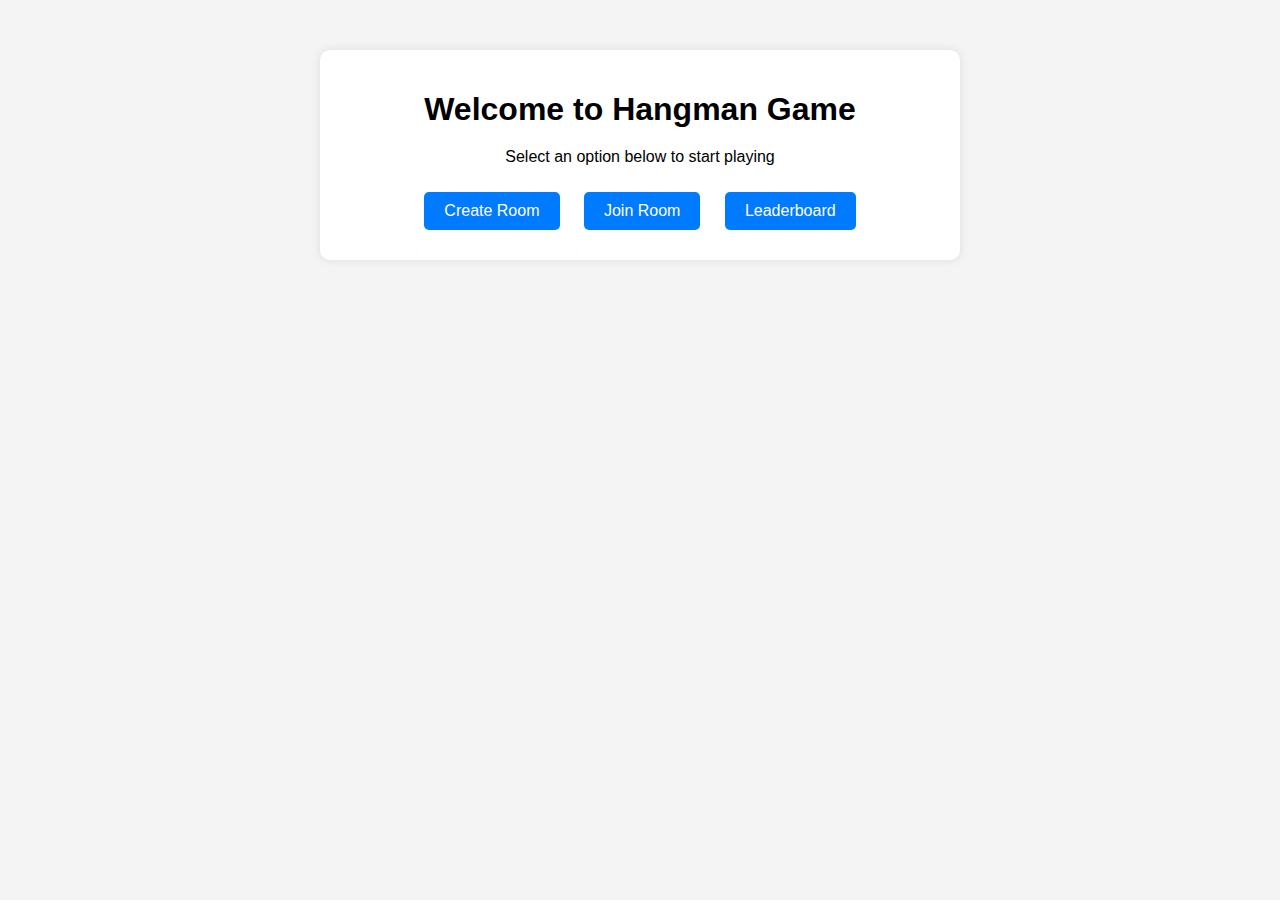
<file: hangman/src/main/resources/templates/index.html>
<!DOCTYPE html>
<html xmlns:th="http://www.thymeleaf.org">
<head>
    <title>Hangman Game - Home</title>
    <style>
        body {
            font-family: Arial, sans-serif;
            background-color: #f4f4f4;
            margin: 0;
            padding: 0;
        }
        .container {
            max-width: 600px;
            margin: 50px auto;
            padding: 20px;
            background-color: white;
            border-radius: 10px;
            box-shadow: 0 0 10px rgba(0, 0, 0, 0.1);
            text-align: center;
        }
        h1 {
            margin-bottom: 20px;
        }
        .btn {
            display: inline-block;
            margin: 10px;
            padding: 10px 20px;
            background-color: #007bff;
            color: white;
            text-decoration: none;
            border-radius: 5px;
            transition: background-color 0.3s;
        }
        .btn:hover {
            background-color: #0056b3;
        }
    </style>
</head>
<body>
    <div class="container">
        <h1>Welcome to Hangman Game</h1>
        <p>Select an option below to start playing</p>
        <a href="/rooms/create-room" class="btn">Create Room</a>
        <a href="/rooms/join-room" class="btn">Join Room</a>
        <a href="/leaderboard" class="btn">Leaderboard</a>
    </div>
</body>
</html>
</file>
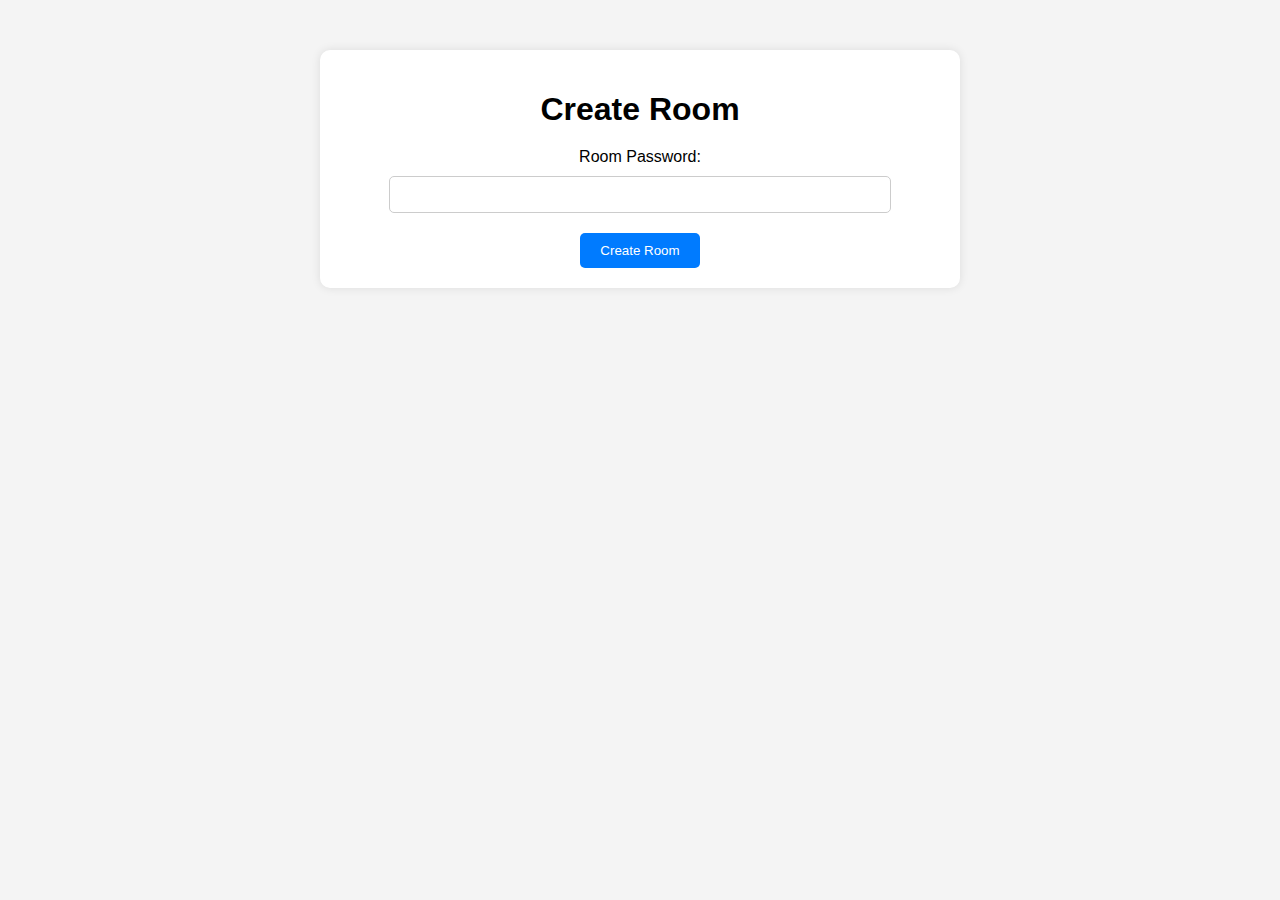
<file: hangman/src/main/resources/templates/create-room.html>
<!DOCTYPE html>
<html xmlns:th="http://www.thymeleaf.org">
<head>
    <title>Hangman Game - Create Room</title>
    <style>
        body {
            font-family: Arial, sans-serif;
            background-color: #f4f4f4;
            margin: 0;
            padding: 0;
        }
        .container {
            max-width: 600px;
            margin: 50px auto;
            padding: 20px;
            background-color: white;
            border-radius: 10px;
            box-shadow: 0 0 10px rgba(0, 0, 0, 0.1);
            text-align: center;
        }
        h1 {
            margin-bottom: 20px;
        }
        form {
            display: flex;
            flex-direction: column;
            align-items: center;
        }
        label {
            margin-bottom: 10px;
        }
        input {
            padding: 10px;
            margin-bottom: 20px;
            width: 80%;
            border: 1px solid #ccc;
            border-radius: 5px;
        }
        button {
            padding: 10px 20px;
            background-color: #007bff;
            color: white;
            border: none;
            border-radius: 5px;
            cursor: pointer;
            transition: background-color 0.3s;
        }
        button:hover {
            background-color: #0056b3;
        }
    </style>
</head>
<body>
    <div class="container">
        <h1>Create Room</h1>
        <form action="/rooms/create-room" method="post">
            <label for="password">Room Password:</label>
            <input type="password" id="password" name="password" required>
            <button type="submit">Create Room</button>
        </form>
    </div>
</body>
</html>
</file>
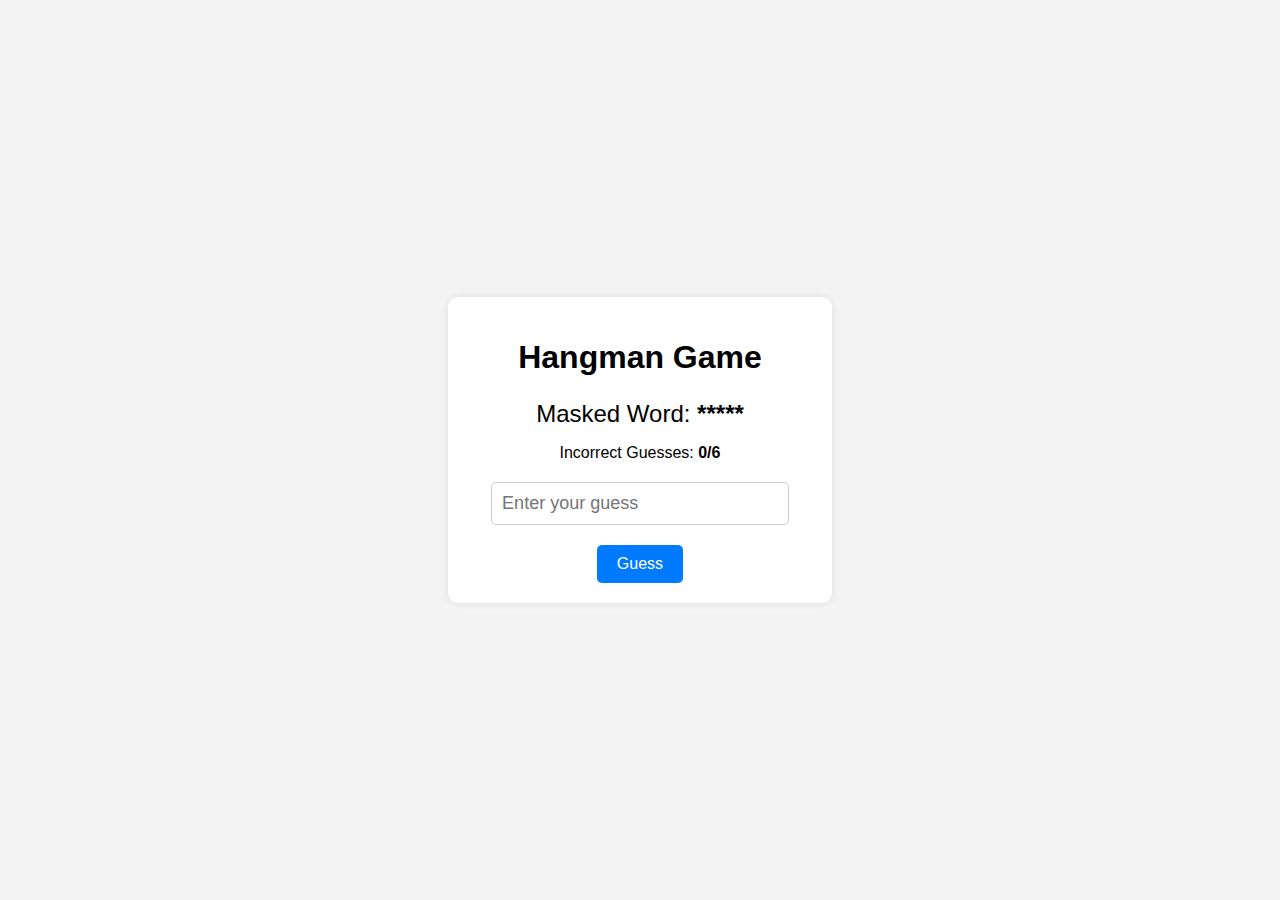
<file: hangman/src/main/resources/templates/game.html>
<!DOCTYPE html>
<html xmlns:th="http://www.thymeleaf.org">
<head>
    <title>Hangman Game</title>
    <style>
        body {
            font-family: Arial, sans-serif;
            background-color: #f4f4f4;
            margin: 0;
            padding: 0;
            display: flex;
            justify-content: center;
            align-items: center;
            height: 100vh;
        }
        .game-container {
            max-width: 600px;
            background-color: white;
            border-radius: 10px;
            box-shadow: 0 0 10px rgba(0, 0, 0, 0.1);
            padding: 20px;
            text-align: center;
        }
        h1 {
            margin-bottom: 20px;
        }
        .word-container {
            margin-bottom: 20px;
        }
        .masked-word {
            font-size: 24px;
            margin-bottom: 10px;
        }
        .incorrect-guesses {
            margin-bottom: 20px;
        }
        .guess-input {
            padding: 10px;
            width: 80%;
            margin-bottom: 20px;
            border: 1px solid #ccc;
            border-radius: 5px;
            font-size: 18px;
        }
        .guess-button {
            padding: 10px 20px;
            background-color: #007bff;
            color: white;
            border: none;
            border-radius: 5px;
            cursor: pointer;
            transition: background-color 0.3s;
            font-size: 16px;
        }
        .guess-button:hover {
            background-color: #0056b3;
        }
    </style>
</head>
<body>
    <div class="game-container">
        <h1>Hangman Game</h1>
        <div class="word-container">
            <p class="masked-word">Masked Word: <strong>*****</strong></p>
            <p class="incorrect-guesses">Incorrect Guesses: <strong>0/6</strong></p>
        </div>
        <form action="/game/make-guess" method="post">
            <input type="hidden" name="roomId" value="roomId_here"><!-- Replace with Thymeleaf dynamic value -->
            <input type="text" class="guess-input" name="guess" placeholder="Enter your guess" autocomplete="off" required>
            <button type="submit" class="guess-button">Guess</button>
        </form>
    </div>
</body>
</html>
</file>
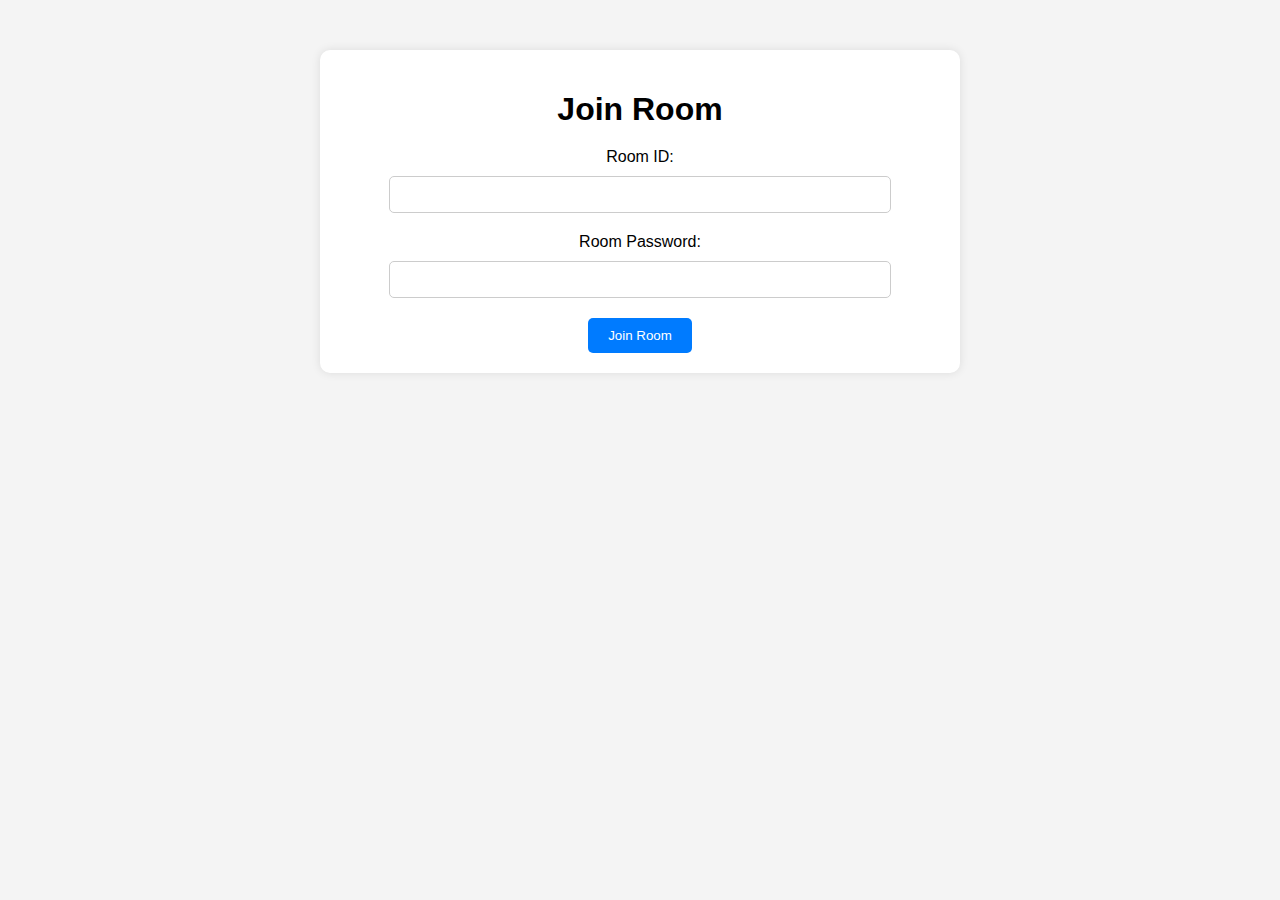
<file: hangman/src/main/resources/templates/join-room.html>
<!DOCTYPE html>
<html xmlns:th="http://www.thymeleaf.org">
<head>
    <title>Hangman Game - Join Room</title>
    <style>
        body {
            font-family: Arial, sans-serif;
            background-color: #f4f4f4;
            margin: 0;
            padding: 0;
        }
        .container {
            max-width: 600px;
            margin: 50px auto;
            padding: 20px;
            background-color: white;
            border-radius: 10px;
            box-shadow: 0 0 10px rgba(0, 0, 0, 0.1);
            text-align: center;
        }
        h1 {
            margin-bottom: 20px;
        }
        form {
            display: flex;
            flex-direction: column;
            align-items: center;
        }
        label {
            margin-bottom: 10px;
        }
        input {
            padding: 10px;
            margin-bottom: 20px;
            width: 80%;
            border: 1px solid #ccc;
            border-radius: 5px;
        }
        button {
            padding: 10px 20px;
            background-color: #007bff;
            color: white;
            border: none;
            border-radius: 5px;
            cursor: pointer;
            transition: background-color 0.3s;
        }
        button:hover {
            background-color: #0056b3;
        }
    </style>
</head>
<body>
    <div class="container">
        <h1>Join Room</h1>
        <form action="/rooms/join-room" method="post">
            <label for="roomId">Room ID:</label>
            <input type="text" id="roomId" name="roomId" required>
            <label for="password">Room Password:</label>
            <input type="password" id="password" name="password" required>
            <button type="submit">Join Room</button>
        </form>
    </div>
</body>
</html>
</file>
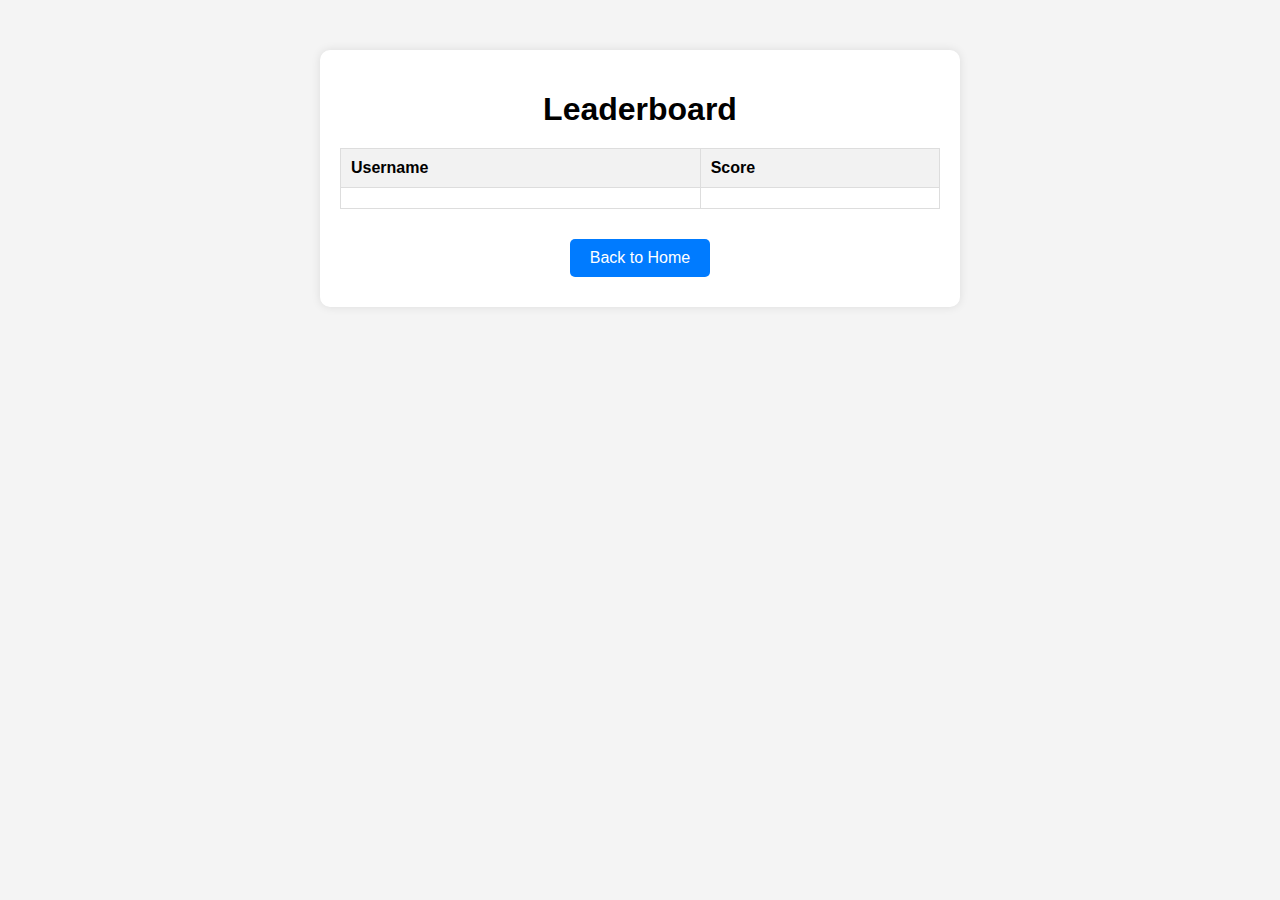
<file: hangman/src/main/resources/templates/leaderboard.html>
<!DOCTYPE html>
<html xmlns:th="http://www.thymeleaf.org">
<head>
    <title>Hangman Game - Leaderboard</title>
    <style>
        body {
            font-family: Arial, sans-serif;
            background-color: #f4f4f4;
            margin: 0;
            padding: 0;
        }
        .container {
            max-width: 600px;
            margin: 50px auto;
            padding: 20px;
            background-color: white;
            border-radius: 10px;
            box-shadow: 0 0 10px rgba(0, 0, 0, 0.1);
            text-align: center;
        }
        h1 {
            margin-bottom: 20px;
        }
        table {
            width: 100%;
            border-collapse: collapse;
            margin-bottom: 20px;
        }
        th, td {
            padding: 10px;
            border: 1px solid #ddd;
            text-align: left;
        }
        th {
            background-color: #f2f2f2;
        }
        .btn {
            display: inline-block;
            margin: 10px;
            padding: 10px 20px;
            background-color: #007bff;
            color: white;
            text-decoration: none;
            border-radius: 5px;
            transition: background-color 0.3s;
        }
        .btn:hover {
            background-color: #0056b3;
        }
    </style>
</head>
<body>
    <div class="container">
        <h1>Leaderboard</h1>
        <table>
        <thead>
            <tr>
                <th>Username</th>
                <th>Score</th>
            </tr>
        </thead>
        <tbody>
            <tr th:each="player : ${players}">
                <td th:text="${player.username}"></td>
                <td th:text="${player.score}"></td>
            </tr>
        </tbody>
    </table>
        <a href="/users/index" class="btn">Back to Home</a>
    </div>
</body>
</html>
</file>
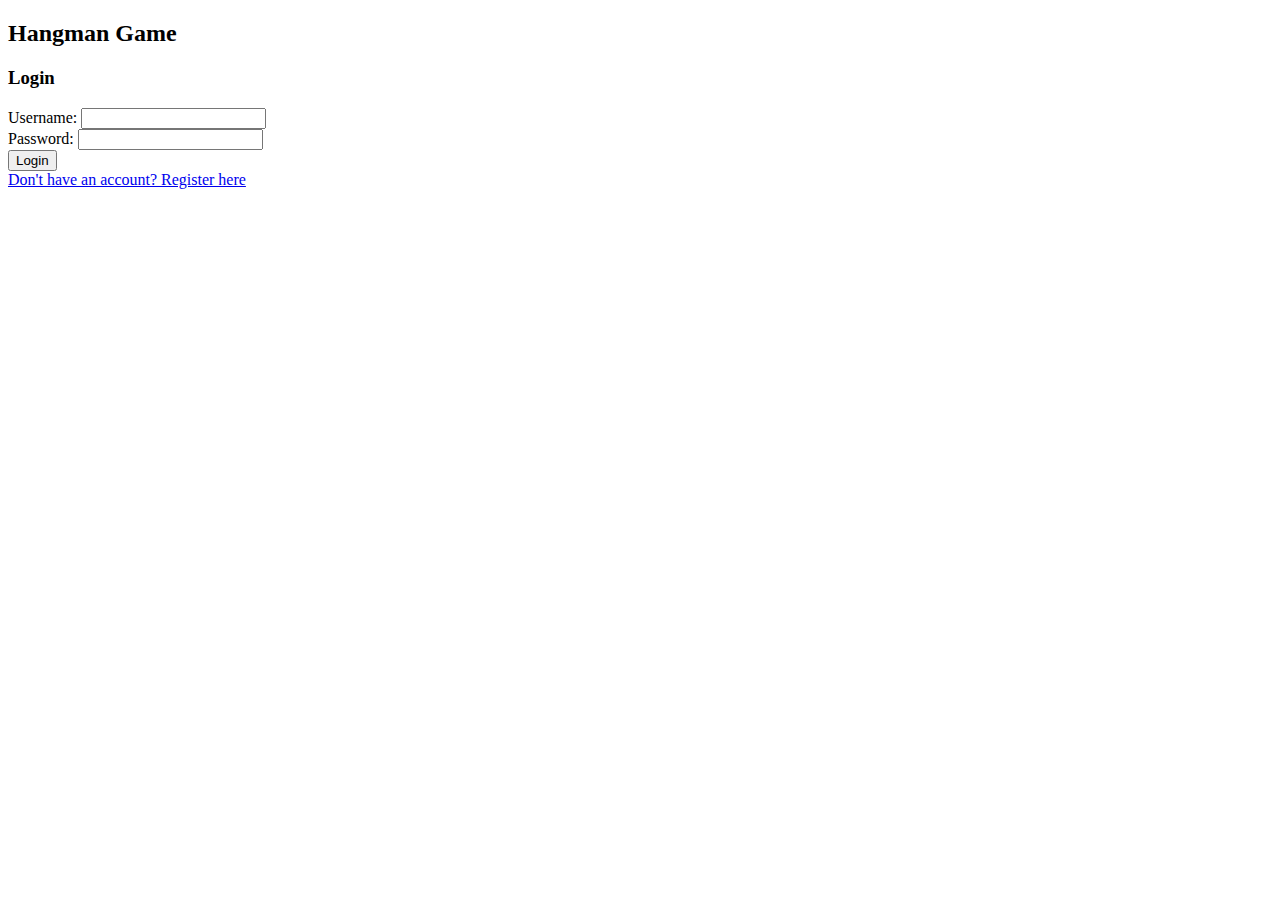
<file: hangman/src/main/resources/templates/login.html>
<!DOCTYPE html>
<html xmlns:th="http://www.thymeleaf.org">
<head>
    <title>Hangman Game - Login</title>
    <link rel="stylesheet" type="text/css" th:href="@{/css/style.css}">
</head>
<body>
    <div class="container">
        <h2>Hangman Game</h2>
        <h3>Login</h3>
        <form action="/login" method="post" th:object="${user}">
            <div th:if="${error}" class="text-danger" th:text="${error}"></div>
            <div th:if="${success}" class="text-success" th:text="${success}"></div>
            <div class="form-group">
                <label>Username:</label>
                <input type="text" name="username" th:field="*{username}" required minlength="3" maxlength="20" pattern="^[a-zA-Z0-9]+$" title="Username must be 3-20 characters long and contain only letters and numbers" />
                <div th:if="${#fields.hasErrors('username')}" th:errors="*{username}" class="text-danger"></div>
            </div>
            <div class="form-group">
                <label>Password:</label>
                <input type="password" name="password" th:field="*{password}" required minlength="8" pattern="^(?=.*[a-z])(?=.*[A-Z])(?=.*\d)(?=.*[@$!%*?&])[A-Za-z\d@$!%*?&]+$" title="Password must be at least 8 characters long and contain at least one uppercase letter, one lowercase letter, one number, and one special character" />
                <div th:if="${#fields.hasErrors('password')}" th:errors="*{password}" class="text-danger"></div>
            </div>
            <div class="form-group">
                <button type="submit">Login</button>
            </div>
        </form>
        <div class="register-link">
            <a href="/register">Don't have an account? Register here</a>
        </div>
    </div>
</body>
</html>
</file>
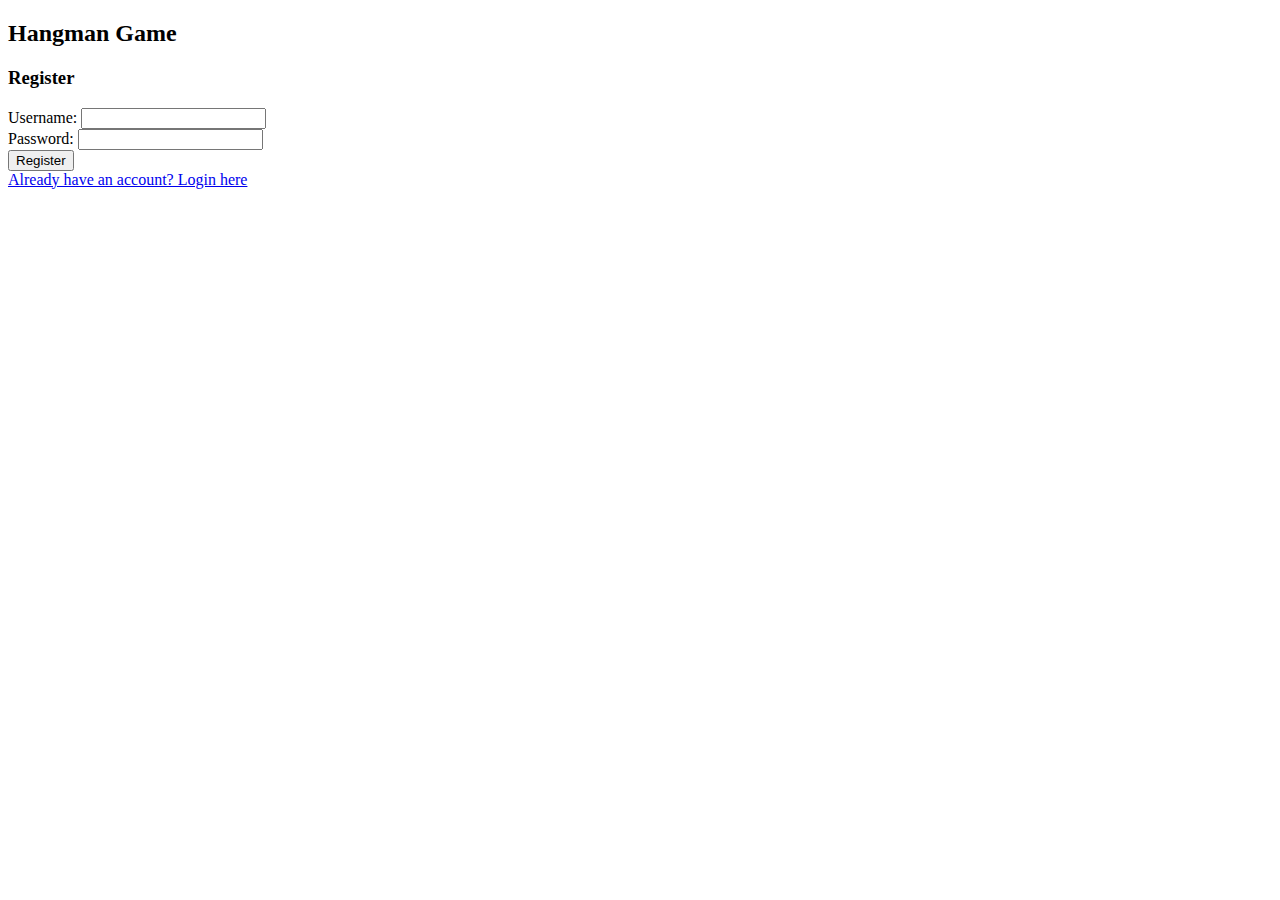
<file: hangman/src/main/resources/templates/register.html>
<!DOCTYPE html>
<html xmlns:th="http://www.thymeleaf.org">
<head>
    <title>Hangman Game - Register</title>
    <link rel="stylesheet" type="text/css" th:href="@{/css/style.css}">
</head>
<body>
    <div class="container">
        <h2>Hangman Game</h2>
        <h3>Register</h3>
        <form action="/register" method="post" th:object="${user}">
            <div th:if="${error}" class="text-danger" th:text="${error}"></div>
            <div th:if="${success}" class="text-success" th:text="${success}"></div>
            <div class="form-group">
                <label>Username:</label>
                <input type="text" name="username" th:field="*{username}" required minlength="3" maxlength="20" pattern="^[a-zA-Z0-9]+$" title="Username must be 3-20 characters long and contain only letters and numbers" />
                <div th:if="${#fields.hasErrors('username')}" th:errors="*{username}" class="text-danger"></div>
            </div>
            <div class="form-group">
                <label>Password:</label>
                <input type="password" name="password" th:field="*{password}" required minlength="8" pattern="^(?=.*[a-z])(?=.*[A-Z])(?=.*\d)(?=.*[@$!%*?&])[A-Za-z\d@$!%*?&]+$" title="Password must be at least 8 characters long and contain at least one uppercase letter, one lowercase letter, one number, and one special character" />
                <div th:if="${#fields.hasErrors('password')}" th:errors="*{password}" class="text-danger"></div>
            </div>
            <div class="form-group">
                <button type="submit">Register</button>
            </div>
        </form>
        <div class="login-link">
            <a href="/login">Already have an account? Login here</a>
        </div>
    </div>
</body>
</html>
</file>
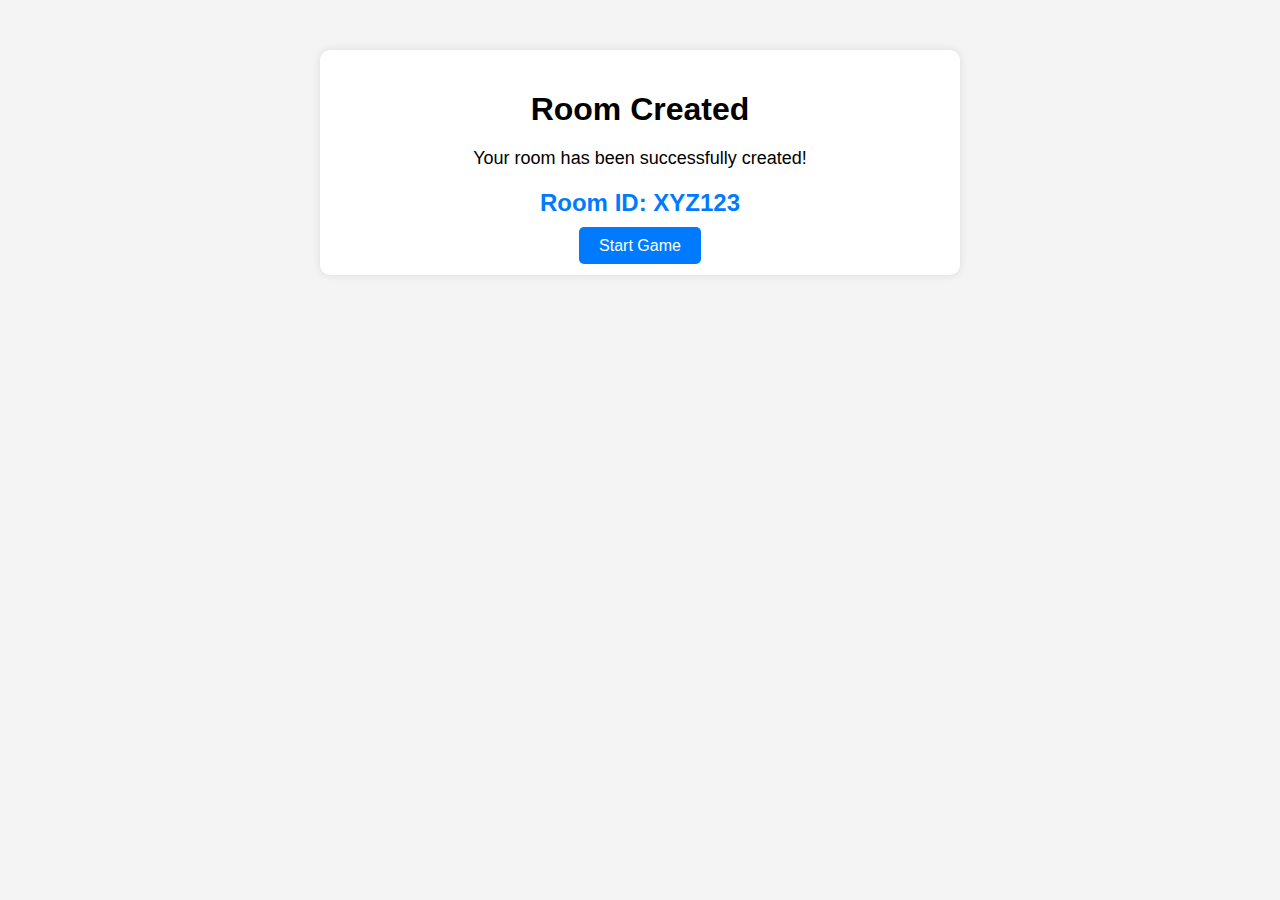
<file: hangman/src/main/resources/templates/room-created.html>
<!DOCTYPE html>
<html xmlns:th="http://www.thymeleaf.org">
<head>
    <title>Hangman Game - Room Created</title>
    <style>
        body {
            font-family: Arial, sans-serif;
            background-color: #f4f4f4;
            margin: 0;
            padding: 0;
        }
        .container {
            max-width: 600px;
            margin: 50px auto;
            padding: 20px;
            background-color: white;
            border-radius: 10px;
            box-shadow: 0 0 10px rgba(0, 0, 0, 0.1);
            text-align: center;
        }
        h1 {
            margin-bottom: 20px;
        }
        p {
            margin-bottom: 20px;
            font-size: 18px;
        }
        .room-id {
            font-size: 24px;
            font-weight: bold;
            color: #007bff;
            margin-bottom: 20px;
        }
        a {
            padding: 10px 20px;
            background-color: #007bff;
            color: white;
            text-decoration: none;
            border-radius: 5px;
            transition: background-color 0.3s;
        }
        a:hover {
            background-color: #0056b3;
        }
    </style>
</head>
<body>
    <div class="container">
        <h1>Room Created</h1>
        <p>Your room has been successfully created!</p>
        <div class="room-id" th:text="${roomId}">Room ID: XYZ123</div>
        <a th:href="@{/game(roomId=${roomId})}">Start Game</a>
    </div>
</body>
</html>
</file>
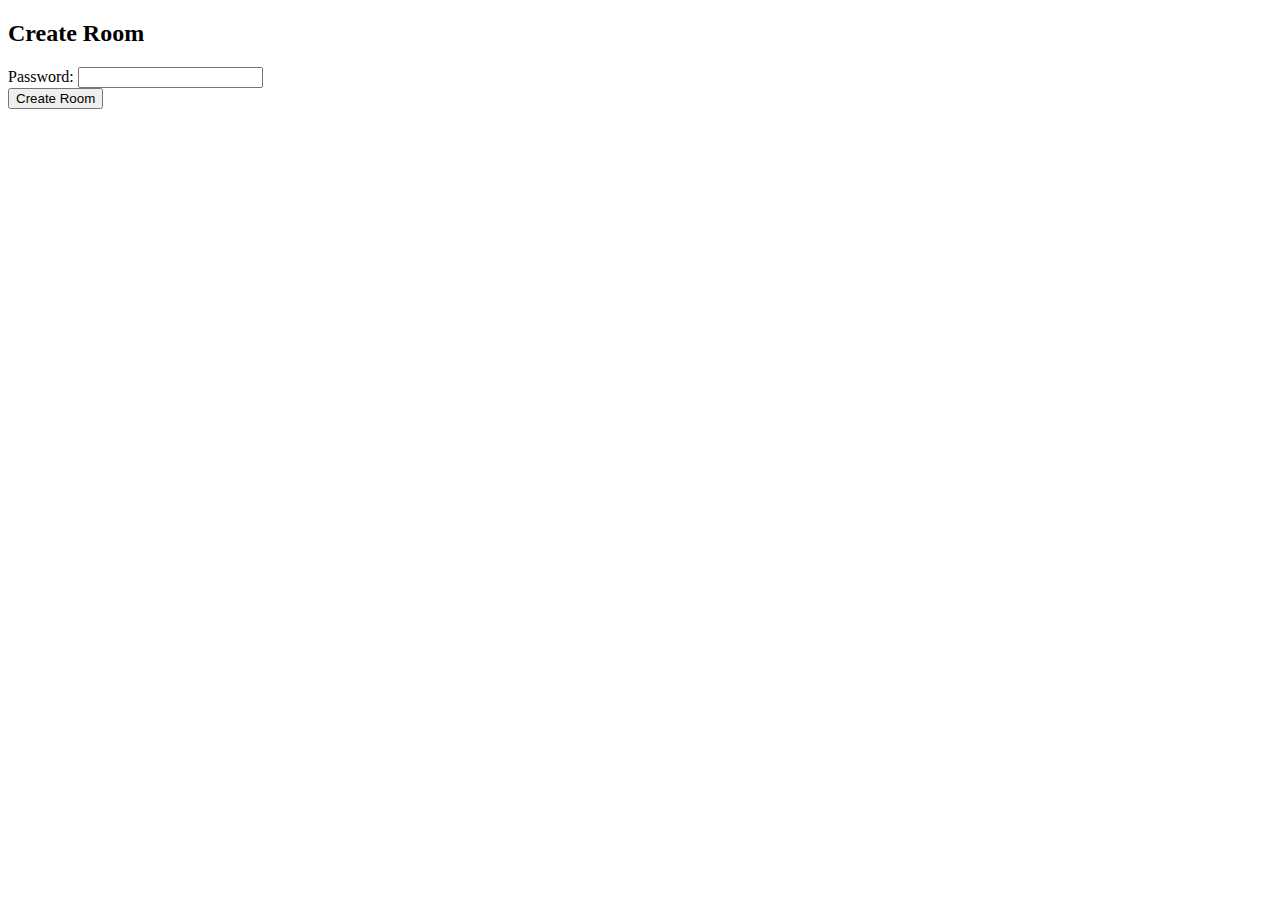
<file: hangman/src/main/java/com/example/hangman/templates/create-room.html>
<!DOCTYPE html>
<html xmlns:th="http://www.thymeleaf.org">
<head>
    <title>Create Room</title>
</head>
<body>
    <h2>Create Room</h2>
    <form action="/rooms/create-room" method="post" th:object="${roomRequest}">
        <div>
            <label>Password:</label>
            <input type="password" th:field="*{password}" />
        </div>
        <div>
            <button type="submit">Create Room</button>
        </div>
    </form>
</body>
</html>
</file>
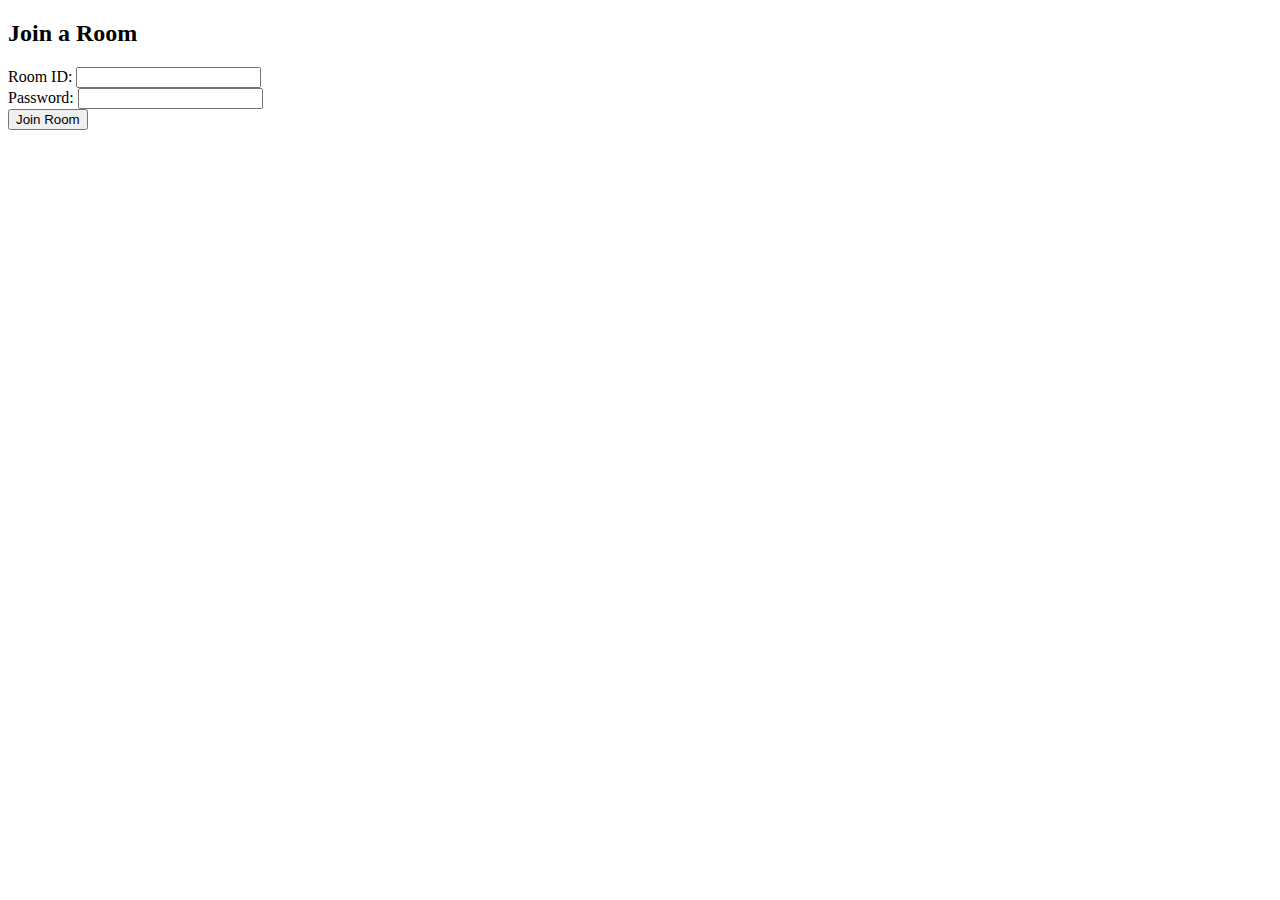
<file: hangman/src/main/java/com/example/hangman/templates/join-room.html>
<!DOCTYPE html>
<html xmlns:th="http://www.thymeleaf.org">
<head>
    <title>Join Room</title>
</head>
<body>
    <h2>Join a Room</h2>
    <form action="/rooms/join-room" method="post" th:object="${joinRoomRequest}">
        <div>
            <label>Room ID:</label>
            <input type="text" th:field="*{roomId}"/>
        </div>
        <div>
            <label>Password:</label>
            <input type="password" th:field="*{password}"/>
        </div>
        <div>
            <button type="submit">Join Room</button>
        </div>
    </form>
</body>
</html>
</file>
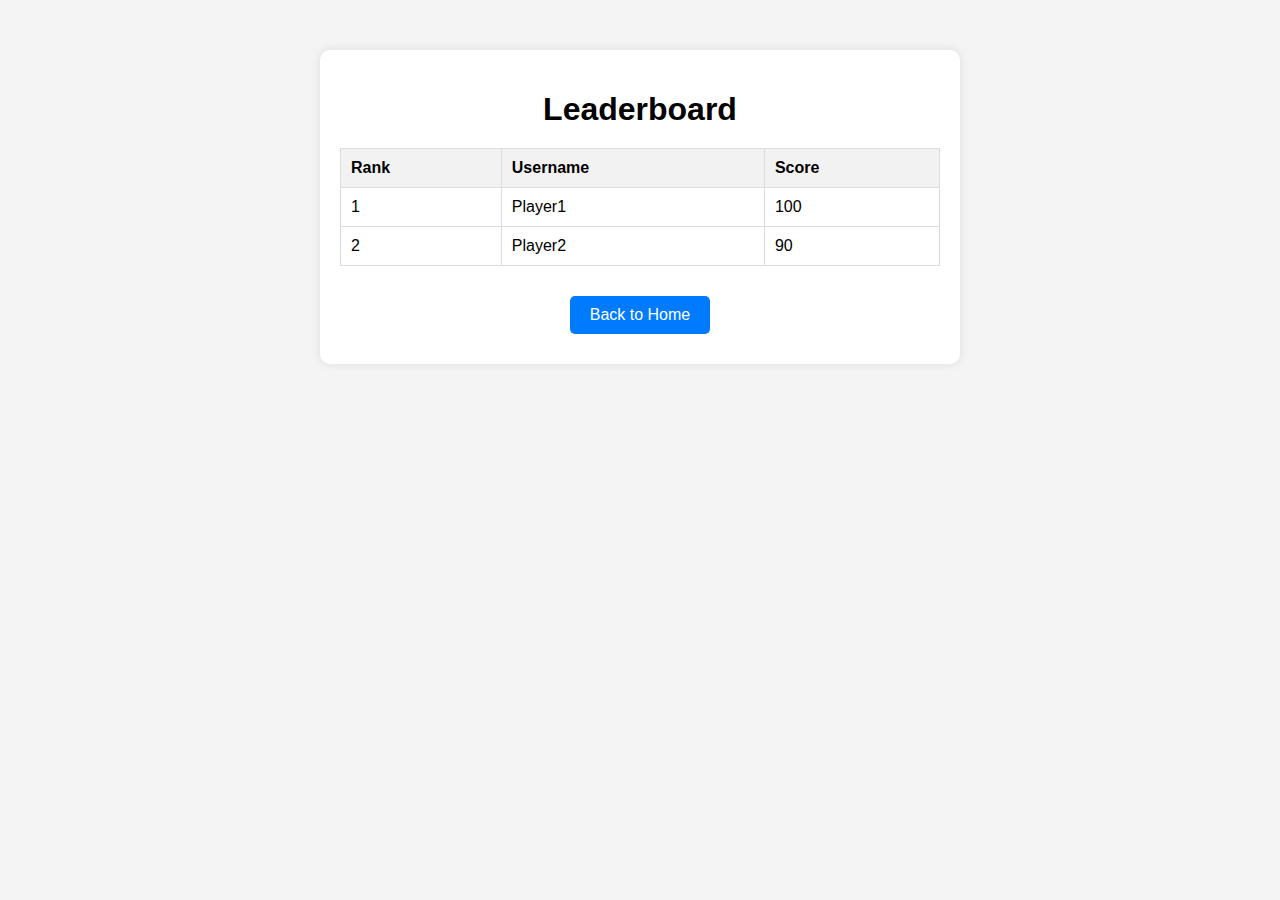
<file: hangman/src/main/java/com/example/hangman/templates/leaderboard.html>
<!DOCTYPE html>
<html xmlns:th="http://www.thymeleaf.org">
<head>
    <title>Hangman Game - Leaderboard</title>
    <style>
        body {
            font-family: Arial, sans-serif;
            background-color: #f4f4f4;
            margin: 0;
            padding: 0;
        }
        .container {
            max-width: 600px;
            margin: 50px auto;
            padding: 20px;
            background-color: white;
            border-radius: 10px;
            box-shadow: 0 0 10px rgba(0, 0, 0, 0.1);
            text-align: center;
        }
        h1 {
            margin-bottom: 20px;
        }
        table {
            width: 100%;
            border-collapse: collapse;
            margin-bottom: 20px;
        }
        th, td {
            padding: 10px;
            border: 1px solid #ddd;
            text-align: left;
        }
        th {
            background-color: #f2f2f2;
        }
        .btn {
            display: inline-block;
            margin: 10px;
            padding: 10px 20px;
            background-color: #007bff;
            color: white;
            text-decoration: none;
            border-radius: 5px;
            transition: background-color 0.3s;
        }
        .btn:hover {
            background-color: #0056b3;
        }
    </style>
</head>
<body>
    <div class="container">
        <h1>Leaderboard</h1>
        <table>
            <thead>
                <tr>
                    <th>Rank</th>
                    <th>Username</th>
                    <th>Score</th>
                </tr>
            </thead>
            <tbody>
                <!-- Example data, replace with actual data from your model -->
                <tr>
                    <td>1</td>
                    <td>Player1</td>
                    <td>100</td>
                </tr>
                <tr>
                    <td>2</td>
                    <td>Player2</td>
                    <td>90</td>
                </tr>
                <!-- Add more rows as needed -->
            </tbody>
        </table>
        <a href="/index" class="btn">Back to Home</a>
    </div>
</body>
</html>
</file>
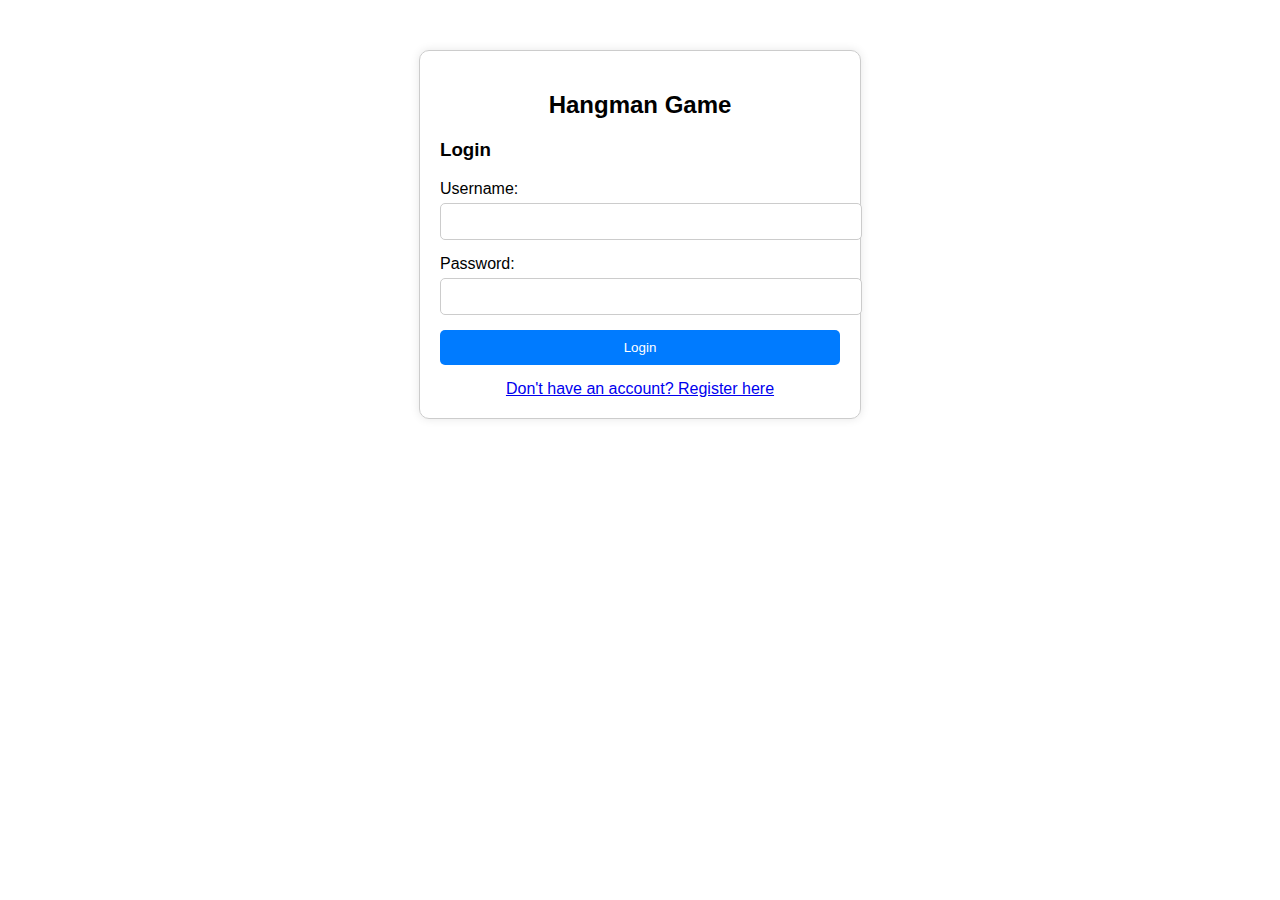
<file: hangman/src/main/java/com/example/hangman/templates/login.html>
<!DOCTYPE html>
<html xmlns:th="http://www.thymeleaf.org">
<head>
    <title>Hangman Game - Login</title>
    <style>
        body {
            font-family: Arial, sans-serif;
        }
        .container {
            max-width: 400px;
            margin: 50px auto;
            padding: 20px;
            border: 1px solid #ccc;
            border-radius: 10px;
            box-shadow: 0 0 10px rgba(0, 0, 0, 0.1);
        }
        h2 {
            text-align: center;
        }
        .form-group {
            margin-bottom: 15px;
        }
        .form-group label {
            display: block;
            margin-bottom: 5px;
        }
        .form-group input {
            width: 100%;
            padding: 10px;
            border: 1px solid #ccc;
            border-radius: 5px;
        }
        .form-group button {
            width: 100%;
            padding: 10px;
            background-color: #007bff;
            color: white;
            border: none;
            border-radius: 5px;
            cursor: pointer;
        }
        .form-group button:hover {
            background-color: #0056b3;
        }
        .register-link {
            display: block;
            text-align: center;
            margin-top: 15px;
        }
    </style>
</head>
<body>
    <div class="container">
        <h2>Hangman Game</h2>
        <h3>Login</h3>
        <form action="/users/login" method="post">
            <div class="form-group">
                <label>Username:</label>
                <input type="text" name="username" required/>
            </div>
            <div class="form-group">
                <label>Password:</label>
                <input type="password" name="password" required/>
            </div>
            <div class="form-group">
                <button type="submit">Login</button>
            </div>
        </form>
        <div class="register-link">
            <a href="/users/register">Don't have an account? Register here</a>
        </div>
    </div>
</body>
</html>
</file>
